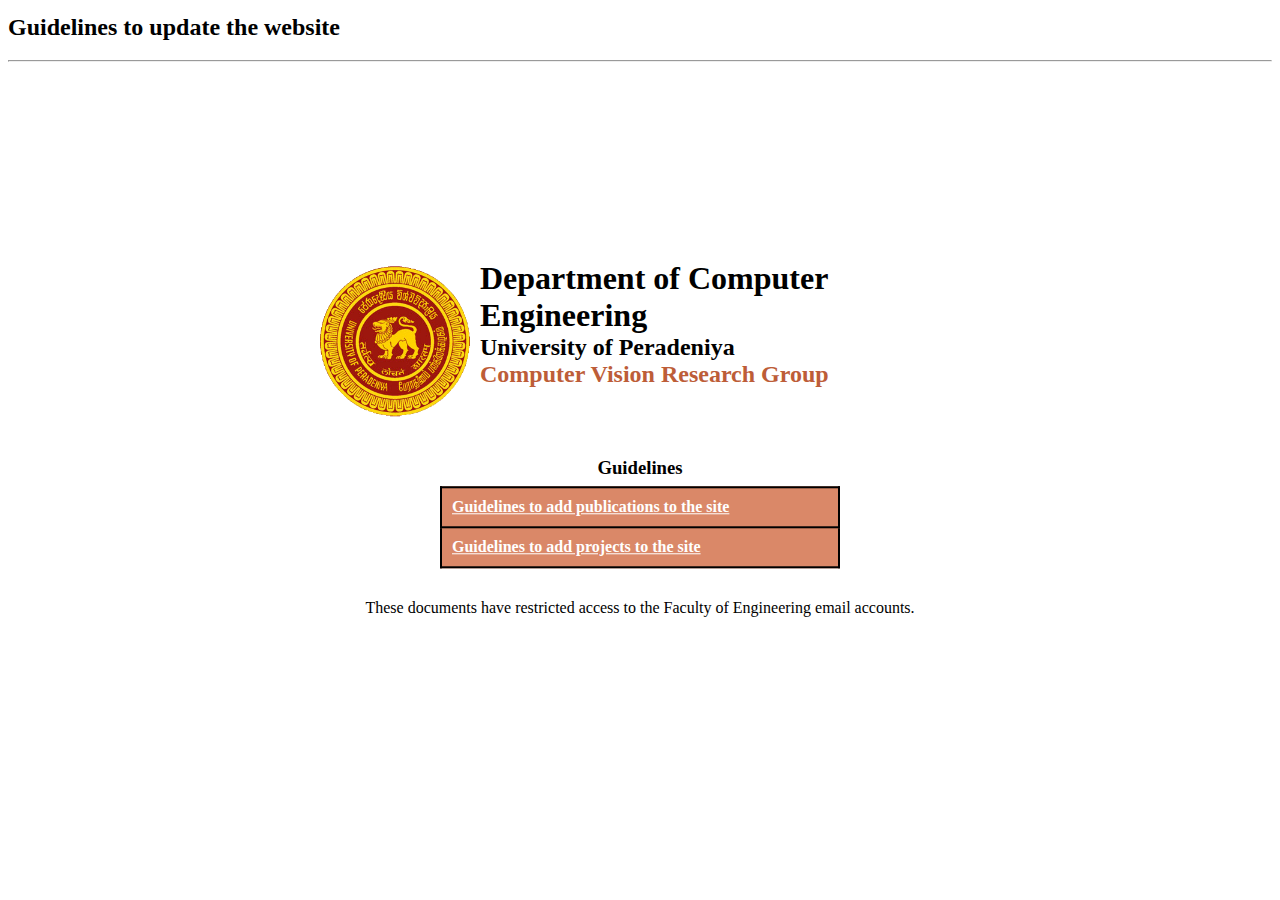
<file: Guidelines/index.html>
<html>
  <head>
      <style>
        body{
          font-family: inherit;
        }
        .topbar{
            height: 50px;
            line-height: 50px;
            text-align: left;
          
          }
        .center{
          position: absolute;
          width: 50%;
          left: 50%;
          top: 50%;
          transform: translate(-50%, -50%);
          padding: 10px;
          
        }
        .img{
          height:150px;
          float: left;
          padding-right: 10px;
        }
        
        h1,h2{
          margin-bottom: 6px;
          margin-top: -6px;
        }
        h3{
          padding:50px 0px;
          text-align: center;
        }
         tr{
         
       border: 2px solid #000;
   
        }
        td{
          padding:10px;
        }
        .box{
          position: absolute;
          width: 50%;
          left: 50%;
          top: 70%;
          transform: translate(-50%, -50%);
                
          color: white;
          background-color: #d16c44ce;
          width: 400px;
          border-collapse: collapse;
          padding: 20px;
          text-align: left;
        }
        </style>
      <title></title>
  </head>
  
  <body>
    <div class="topbar" >
      
      <h2>Guidelines to update the website</h2>
      
    </div>
    <hr>
        
     
    <div class="center" >
    <img class="img" src="../assets/img/crest.png" alt="" />
    <h1>Department of Computer Engineering</h1>
    <h2>University of Peradeniya</h2> 
    <h2 style="color:#bd5d38">Computer Vision Research Group</h2>
    <h3 >Guidelines</h3>
    <table class="box">
      <tr>
      <td>
      <b><a href="https://docs.google.com/document/d/1ylBOhbJkbSCePaxVaHHub6FondX1hWNaj5pnnlLqdr4/edit?usp=sharing" style="color: white;">Guidelines to add publications to the site</a></b>
      </td>
      </tr>
      <tr>
      <td>
      <b><a href="https://docs.google.com/document/d/1oGqHBySRoLSF7Br4DzHpL2Y-F5mspXWt6arz5NrOVC8/edit?usp=sharing" style="color: white;">Guidelines to add projects to the site</a></b>
      </td>
      </tr>
      </table>
      <br><br><p style="text-align: center;">These documents have restricted access to the Faculty of Engineering email accounts.</p>
    
  
    
  </body>
</html>
</file>
